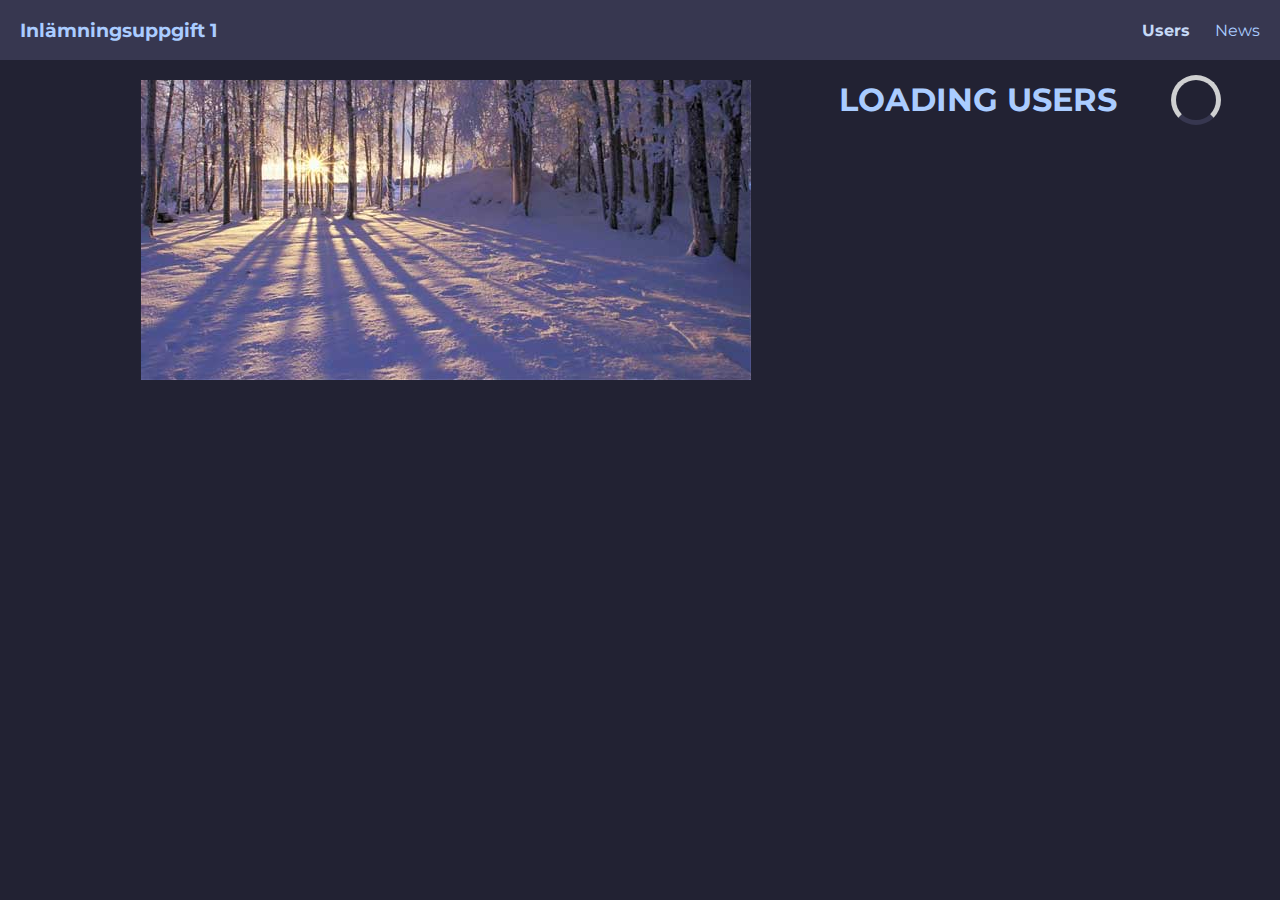
<file: index.html>
<!DOCTYPE html>
<!--[if lt IE 7]>      <html class="no-js lt-ie9 lt-ie8 lt-ie7"> <![endif]-->
<!--[if IE 7]>         <html class="no-js lt-ie9 lt-ie8"> <![endif]-->
<!--[if IE 8]>         <html class="no-js lt-ie9"> <![endif]-->
<!--[if gt IE 8]>      <html class="no-js"> <!--<![endif]-->
<html>

<head>
  <meta charset="utf-8">
  <meta http-equiv="X-UA-Compatible" content="IE=edge">
  <title>Inlämningsuppgift 1</title>
  <meta name="description" content="">
  <meta name="viewport" content="width=device-width, initial-scale=1">
  <link rel="stylesheet" href="css/styles.css">
  <link href="https://fonts.googleapis.com/css2?family=Montserrat&display=swap" rel="stylesheet">
</head>

<body>
  <header>
    <div class="header_content">
      <div class="logo">
        <h3>Inlämningsuppgift 1</h3>
      </div>
      <nav>
        <ul class="nav_links">
          <li><a href="#" class="nav_link active_link">Users</a></li>
          <li><a href="news.html" class="nav_link">News</a></li>
        </ul>
      </nav>
    </div>
  </header>
  <div class="user_grid_container" id="user_grid_container">
    <img class="winter_image" src="img/winter.jpg" alt="a winter wonderland">
    <div class="loading" id="loading">
      <h1>LOADING USERS</h1>
      <div class="spinner"></div>
    </div>

  </div>
  <!-- Content rendered by js-->
  </div>
  <!--[if lt IE 7]>
      <p class="browsehappy">You are using an <strong>outdated</strong> browser. Please <a href="#">upgrade your browser</a> to improve your experience.</p>
    <![endif]-->

  <script src="js/script.js" async defer></script>
</body>

</html>
</file>
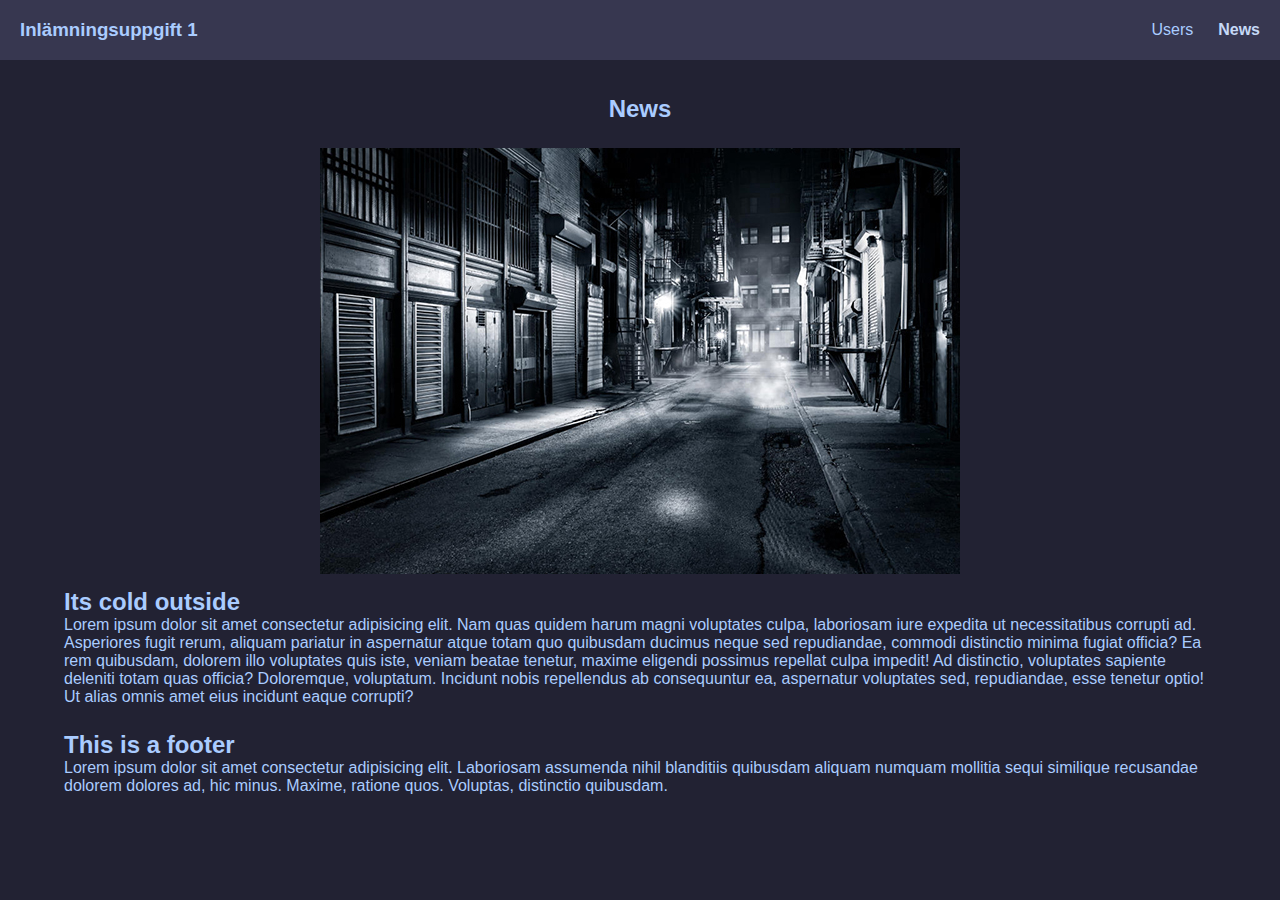
<file: news.html>
<!DOCTYPE html>
<!--[if lt IE 7]>      <html class="no-js lt-ie9 lt-ie8 lt-ie7"> <![endif]-->
<!--[if IE 7]>         <html class="no-js lt-ie9 lt-ie8"> <![endif]-->
<!--[if IE 8]>         <html class="no-js lt-ie9"> <![endif]-->
<!--[if gt IE 8]>      <html class="no-js"> <!--<![endif]-->
<html>

<head>
  <meta charset="utf-8">
  <meta http-equiv="X-UA-Compatible" content="IE=edge">
  <title>Inlämningsuppgift 1 - News</title>
  <meta name="description" content="">
  <meta name="viewport" content="width=device-width, initial-scale=1">
  <link rel="stylesheet" href="css/styles.css">
</head>

<body>
  <header>
    <div class="header_content">
      <div class="logo">
        <h3>Inlämningsuppgift 1</h3>
      </div>
      <nav>
        <ul class="nav_links">
          <li><a href="index.html" class="nav_link">Users</a></li>
          <li><a href="#" class="nav_link active_link">News</a></li>
        </ul>
      </nav>
    </div>
  </header>
  <div class="news_grid_container">
    <div class="news_heading">
      <h2>News</h2>
    </div>
    <div class="news_image"><img src="img/news.jpg" alt="empty road"></div>
    <div class="news_aside">
      <h2>Its cold outside</h2>
      <p>Lorem ipsum dolor sit amet consectetur adipisicing elit. Nam quas quidem harum magni voluptates culpa,
        laboriosam iure expedita ut necessitatibus corrupti ad. Asperiores fugit rerum, aliquam pariatur in aspernatur
        atque totam quo quibusdam ducimus neque sed repudiandae, commodi distinctio minima fugiat officia? Ea rem
        quibusdam, dolorem illo voluptates quis iste, veniam beatae tenetur, maxime eligendi possimus repellat culpa
        impedit! Ad distinctio, voluptates sapiente deleniti totam quas officia? Doloremque, voluptatum. Incidunt nobis
        repellendus ab consequuntur ea, aspernatur voluptates sed, repudiandae, esse tenetur optio! Ut alias omnis amet
        eius incidunt eaque corrupti?</p>
    </div>
    <div class="news_footer">
      <h2>This is a footer</h2>
      <p>Lorem ipsum dolor sit amet consectetur adipisicing elit. Laboriosam assumenda nihil blanditiis quibusdam
        aliquam numquam mollitia sequi similique recusandae dolorem dolores ad, hic minus. Maxime, ratione quos.
        Voluptas, distinctio quibusdam.</p>
    </div>
  </div>

  <!--[if lt IE 7]>
      <p class="browsehappy">You are using an <strong>outdated</strong> browser. Please <a href="#">upgrade your browser</a> to improve your experience.</p>
    <![endif]-->


</body>

</html>
</file>
<file: css/styles.css>
* {
  box-sizing: border-box;
  margin: 0;
  padding: 0;
  list-style: none;
}

body {
  color: rgb(170,204,255);
  font-family: 'Montserrat', sans-serif;
  background-color: rgb(34,34,51);
}
header {
  grid-area: header;
  background-color: rgb(55, 55, 80);
  display: flex;
  justify-content: center;

}
.header_content {
  display: flex;
  justify-content: space-between;
  align-items: center;
  width: 1366px;
  height: 60px;
  padding: 0 20px;
}

nav .nav_links {
  display: flex;
}
nav .nav_links .nav_link {
  text-decoration: none;
  margin-left: 25px;
  color: rgb(170,204,255);
}
nav .nav_links .active_link {
  text-decoration: none;
  margin-left: 25px;
  color: rgb(198, 217, 246);
  font-weight: bold;
}

.user_grid_container {
  margin: 20px auto;
  display: grid;  
  grid-template-columns: repeat(4, 1fr);
  grid-gap: 10px;
  width: 1366px;
}

.winter_image {
  grid-column-start: 1;
  grid-column-end: 3;
  justify-self: center;
}

.user_grid_item {
  padding: 10px;
  display: flex;
  flex-direction: column;
  align-items: center;
  border: 2px rgb(170,204,255) solid;
  height: 300px;
  width: 100%;
  justify-self: center;
}

.user_grid_item img {
  margin: 10px 0;
  border-radius: 100%;
  background-color: rgb(170,204,255);
  width: 100px;
}
.user_grid_item ul li{
 margin: 10px 0;
}


.news_grid_container {
  display: grid;
  grid-template-columns: 1fr 1fr;
  grid-template-rows: auto;
  grid-template-areas: 
  "heading heading"
  "image aside"
  "footer footer";
    margin: 20px auto;
    grid-gap: 10px;
    width: 1366px;
}

.news_heading {
  grid-area: heading;
  text-align: center;
  margin: 15px 0;
}
.news_image {
  grid-area: image;
  justify-self: center;
}
.news_aside {
  grid-area: aside;
}
.news_footer {
  grid-area: footer;
  margin: 15px 0;
}

/* media queries */
@media (max-width: 1366px){
  .user_grid_container {
    width: 90%;
    grid-template-columns: repeat(3, 1fr);
  }
  .news_grid_container {
    grid-template-columns: repeat(2, 1fr);
    grid-template-rows: auto;
    grid-template-areas: 
      "heading heading"
      "image image"
      "aside aside"
      "footer footer";
      width: 90%;
  }
}
/*tablets*/
@media (max-width: 992px){
  .user_grid_container {
    grid-template-columns: repeat(2, 1fr);
  }
}
/*mobile*/
@media (max-width: 688px){
  .user_grid_container {
    grid-template-columns: 1fr;
  }
  .winter_image {
    grid-column: 1/2;
    width: 340px;
  }
  .news_image img {
    width: 340px;
  }
}

.hidden {
  display: none;
}

/* loading spinner */
.loading {
  position: relative;
}
.spinner::before {
  animation: 1.5s linear infinite spinner;
  animation-play-state: inherit;
  border: solid 5px #cfd0d1;
  border-bottom-color: rgb(55, 55, 80);
  border-radius: 50%;
  content: "";
  height: 40px;
  position: absolute;
  right: -30px;
  top: 20px;
  transform: translate3d(-50%, -50%, 0);
  width: 40px;
  will-change: transform;
}
@keyframes spinner {
  0% {
    transform: translate3d(-50%, -50%, 0) rotate(0deg);
  }
  100% {
    transform: translate3d(-50%, -50%, 0) rotate(360deg);
  }
}
</file>
